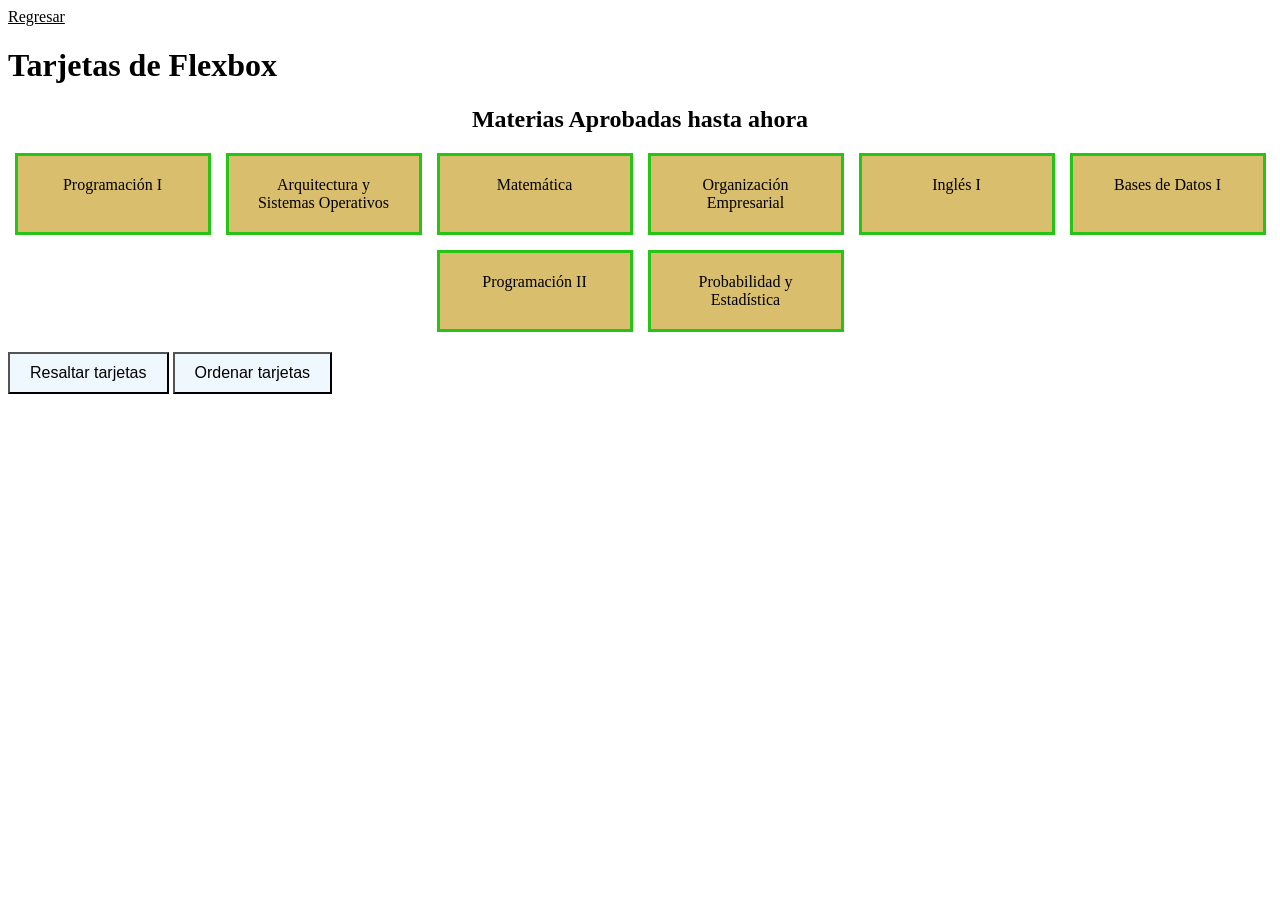
<file: flexbox.html>
<!doctype html>
<html lang="es">
  <head>
    <meta charset="UTF-8" />
    <title>Página de Flexbox</title>
    <link rel="stylesheet" href="styles.css" />
  </head>
  <body class="flexbox">
    <header>
      <nav>
        <a href="index.html">Regresar</a>
      </nav>
      <h1>Tarjetas de Flexbox</h1>
      <h2 style="text-align: center">Materias Aprobadas hasta ahora</h2>
    </header>
    <div id="contenedor"></div>
    <button id="btn">Resaltar tarjetas</button>
    <button id="btn2">Ordenar tarjetas</button>
    <script>
      const contenedor = document.getElementById("contenedor");
      const btn = document.getElementById("btn");
      const btn2 = document.getElementById("btn2");
      const materiasAprobadas = [
        "Programación I",
        "Arquitectura y Sistemas Operativos",
        "Matemática",
        "Organización Empresarial",
        "Inglés I",
        "Bases de Datos I",
        "Programación II",
        "Probabilidad y Estadística",
      ];

      materiasAprobadas.forEach((materia) => {
        const tarjeta = document.createElement("div");

        tarjeta.className = "tarjeta";
        tarjeta.textContent = materia;

        contenedor.appendChild(tarjeta);
      });

      btn.addEventListener("click", () => {
        document.querySelectorAll(".tarjeta").forEach((tarjeta) => {
          tarjeta.classList.toggle("resaltada");
        });
      });

      btn2.addEventListener("click", () => {
        const tarjetas = Array.from(document.querySelectorAll(".tarjeta"));
        tarjetas.sort((a, b) => a.textContent.localeCompare(b.textContent));
        tarjetas.forEach((tarjeta) => {
          contenedor.appendChild(tarjeta);
        });
      });
    </script>
  </body>
</html>
</file>
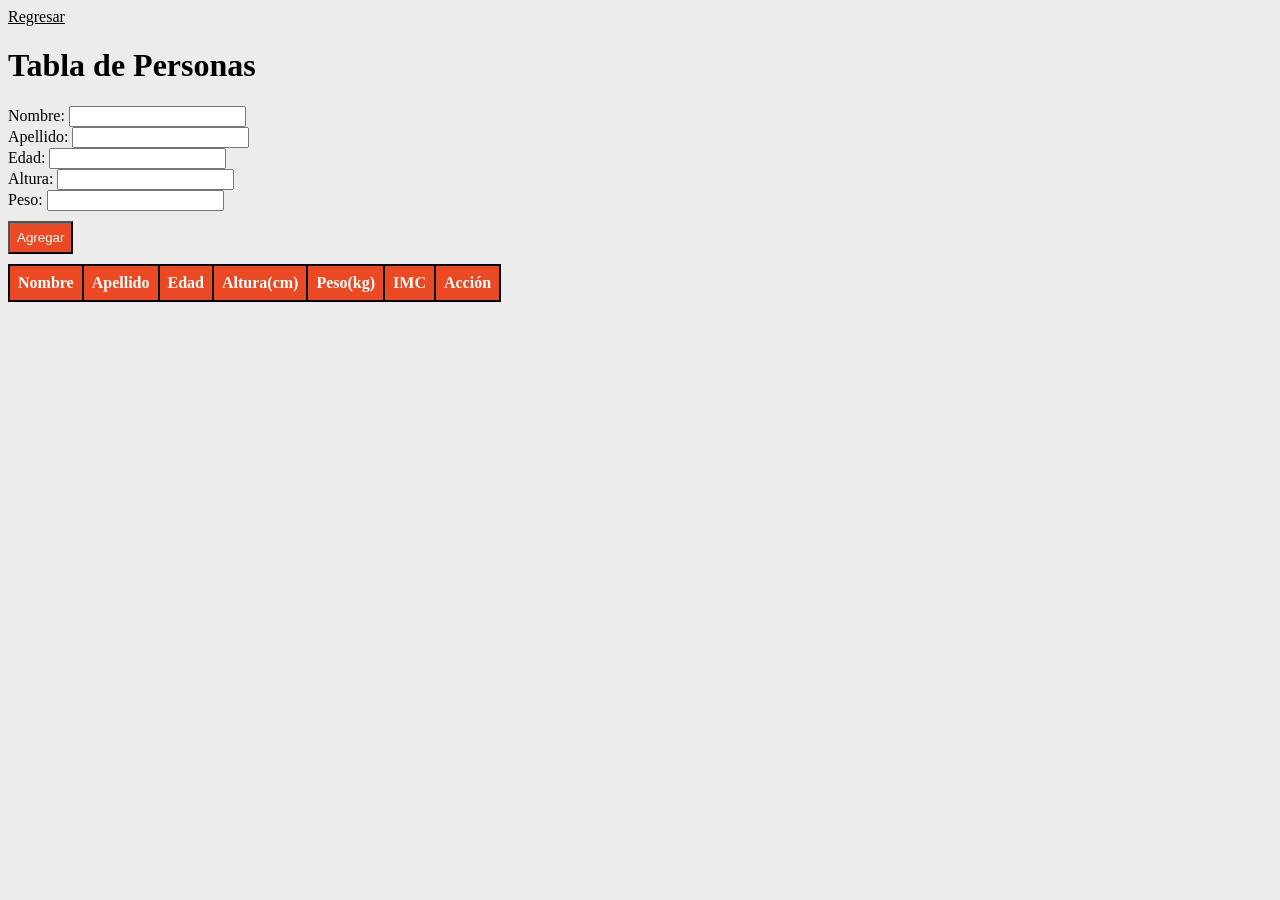
<file: personas.html>
<!doctype html>
<html lang="es">
  <head>
    <meta charset="UTF-8" />
    <title>Página de Personas</title>
    <link rel="stylesheet" href="styles.css" />
  </head>
  <body class="personas">
    <header>
      <nav>
        <a href="index.html">Regresar</a>
      </nav>
      <h1>Tabla de Personas</h1>
    </header>
    <main>
      <form id="formulario">
        <label for="nombre">Nombre:</label>
        <input id="nombre" />
        <br />
        <label for="apellido">Apellido:</label>
        <input id="apellido" />
        <br />
        <label for="edad">Edad:</label>
        <input id="edad" type="number" />
        <br />
        <label for="altura">Altura:</label>
        <input id="altura" type="number" />
        <br />
        <label for="peso">Peso:</label>
        <input id="peso" type="number" />
        <div>
          <button id="btn" type="submit">Agregar</button>
        </div>
      </form>
      <table>
        <thead>
          <tr>
            <th>Nombre</th>
            <th>Apellido</th>
            <th>Edad</th>
            <th>Altura(cm)</th>
            <th>Peso(kg)</th>
            <th>IMC</th>
            <th>Acción</th>
          </tr>
        </thead>
        <tbody id="tabla"></tbody>
      </table>
    </main>

    <script src="app.js"></script>
  </body>
</html>
</file>
<file: styles.css>
/* Estilos para Flexbox*/

.flexbox body {
  background-color: rgb(240, 240, 240);
}

.flexbox #contenedor {
  display: flex;
  flex-wrap: wrap;
  gap: 15px;
  justify-content: center;
}

.flexbox .tarjeta {
  background-color: rgb(217, 190, 110);
  width: 150px;
  padding: 20px;
  border: 3px solid rgb(38, 196, 23);
  text-align: center;
}

.flexbox .resaltada {
  background-color: rgb(255, 8, 70);
  border: 3px solid rgb(0, 0, 0);
  color: white;
}

.flexbox #btn,
.flexbox #btn2 {
  background-color: aliceblue;
  margin: 20px auto;
  padding: 10px 20px;
  font-size: 16px;
}

.flexbox a {
  color: black;
}

/*Estilos para Personas */

body.personas {
  background-color: rgb(236, 236, 236);
}
.personas table,
th,
td {
  border: 2px solid black;
  border-collapse: collapse;
}

.personas th,
.personas td {
  padding: 8px;
}

.personas #btn,
.personas #btn2 {
  margin: 10px auto;
  gap: 10px;
  flex: none;
  padding: 7px;
  background-color: rgb(235, 73, 36);
  color: white;
}

.personas th {
  color: white;
  background-color: rgb(235, 73, 36);
}

.personas a {
  color: black;
}

/*Estilos para React */

body.react {
  background-color: rgb(228, 228, 254);
}
.react main {
  background-color: rgb(71, 202, 90);
  border: 2px solid black;
}

.react #btn,
.react #btn2 {
  margin: 7px;
  color: rgb(0, 0, 0);
  background-color: white;
  border: 1px solid rgb(0, 0, 0);
}

.react th,
.react td {
  background-color: white;
}

.react a {
  color: black;
}

/*Estilos para Index */
.index h1 {
  text-align: center;
}

.index h2 {
  margin: 4px;
  gap: 15px;
}
.index header {
  font-family: "Gill Sans", "Gill Sans MT", Calibri, "Trebuchet MS", sans-serif;
  background-color: rgb(128, 175, 241);
  border: 2px solid black;
}

.index a {
  color: black;
}
</file>
